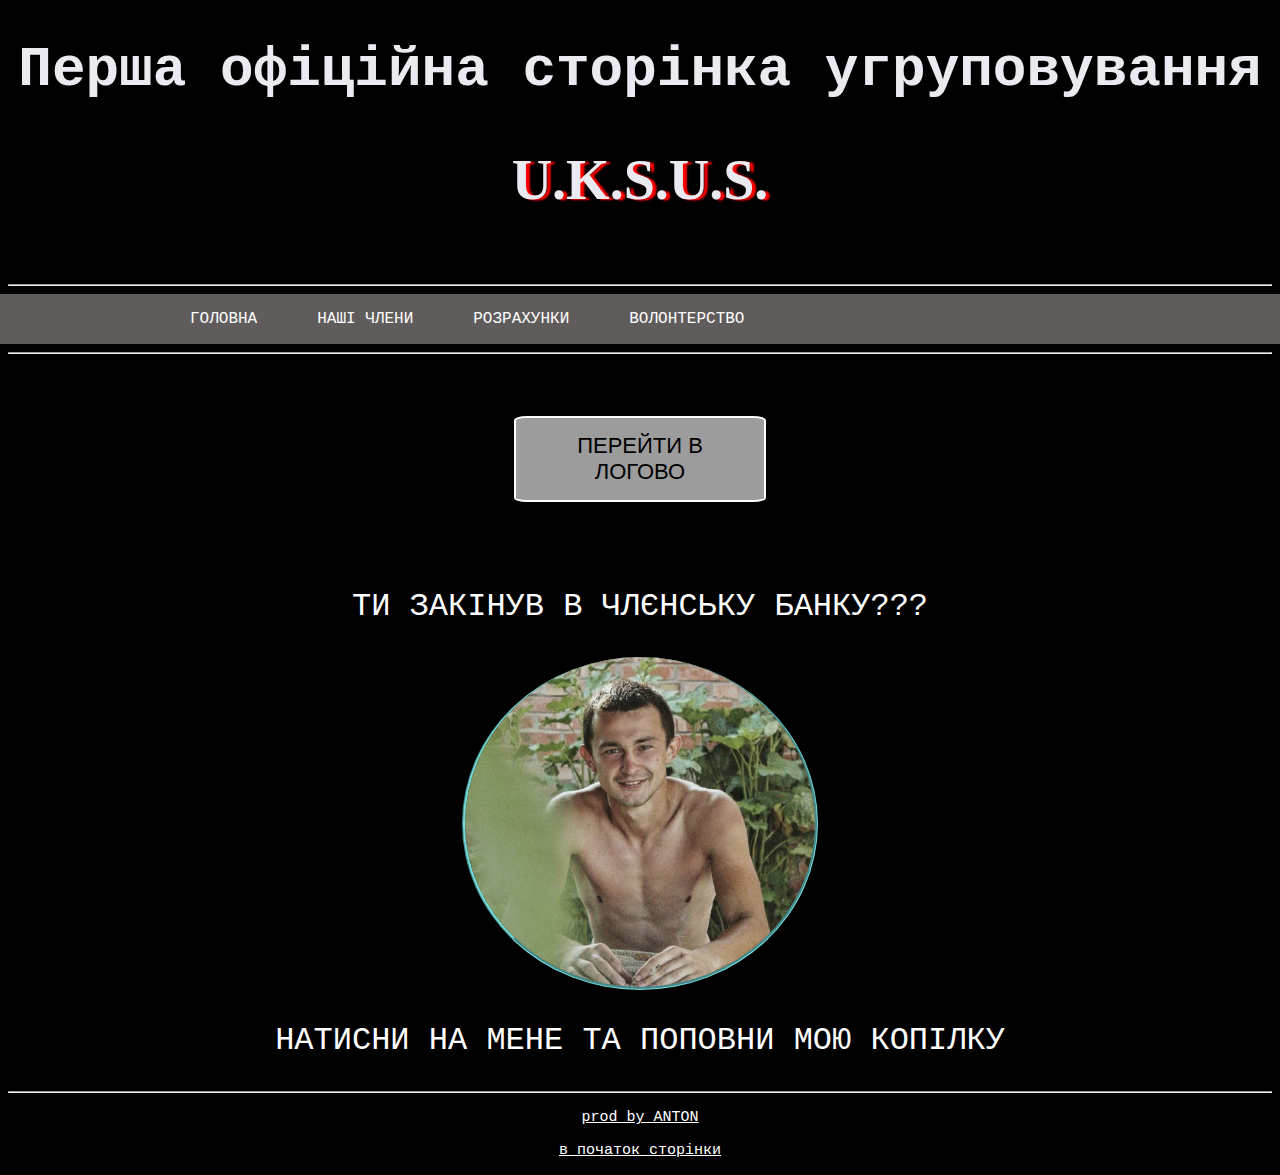
<file: index.html>
<!DOCTYPE html>
<html lang="ru">
  <head>
    <title>U.K.S.U.S.</title>
    <meta charset="UTF-8" />
    <meta http-equiv="X-UA-Compatible" content="IE=edge" />
    <meta name="viewport" content="width=device-width, initial-scale=1.0" />
    <meta name="keywords" content="довбойоби, кончені, алкаші" />
    <meta name="discription" content="будні типових алкашів" />

    <link rel="stylesheet" href="style.css" />
  </head>
  <body class="all_body">
    <header>
      <h1 class="privet">Перша офіційна сторінка угруповування </h1>
      <h2 class="privet2">U.K.S.U.S.</h2>
      <br>
      <hr>
      
      <nav>
        <ul>
          <li><a href="index.html">Головна</a></li>
          <li><a href="ourPeople.html">наші ЧЛЕНИ</a></li>
          <li><a href="rozrahynok.html">розрахунки</a></li>
          <li><a href="volonterstvo.html">Волонтерство</a></li>
        </ul>
      </nav>
      <hr>
        <br />
        <br>
        <br>
        <div style="height: 150%">
          <a href="https://t.me/+VYpnkKZjpQ9jN2Ey" style="text-decoration: none;"><button class="button1">ПЕРЕЙТИ В ЛОГОВО</button></a>
      </div>
        </form>
      </div>
        <br />
      
    </header>
<br>
<br>
    <div>
      <p class="p1">ТИ ЗАКІНУВ В ЧЛЄНСЬКУ БАНКУ???  </p>
      <a href="https://send.monobank.ua/jar/FaJfRQGru"><img  src="photoKrinya.PNG" alt="photo_Krinya" class="imgkrinya"></a>
      <p class="p1">НАТИСНИ НА МЕНЕ ТА ПОПОВНИ МОЮ КОПІЛКУ</p>
    </div>

<hr>
<footer>
<p><a href="" class="footer1">prod by ANTON</a></p>
<p>  <a href="index.html" class="footer1"> в початок сторінки</a> </p>
  </footer>
  </body>
</html>
<html></html>
</file>
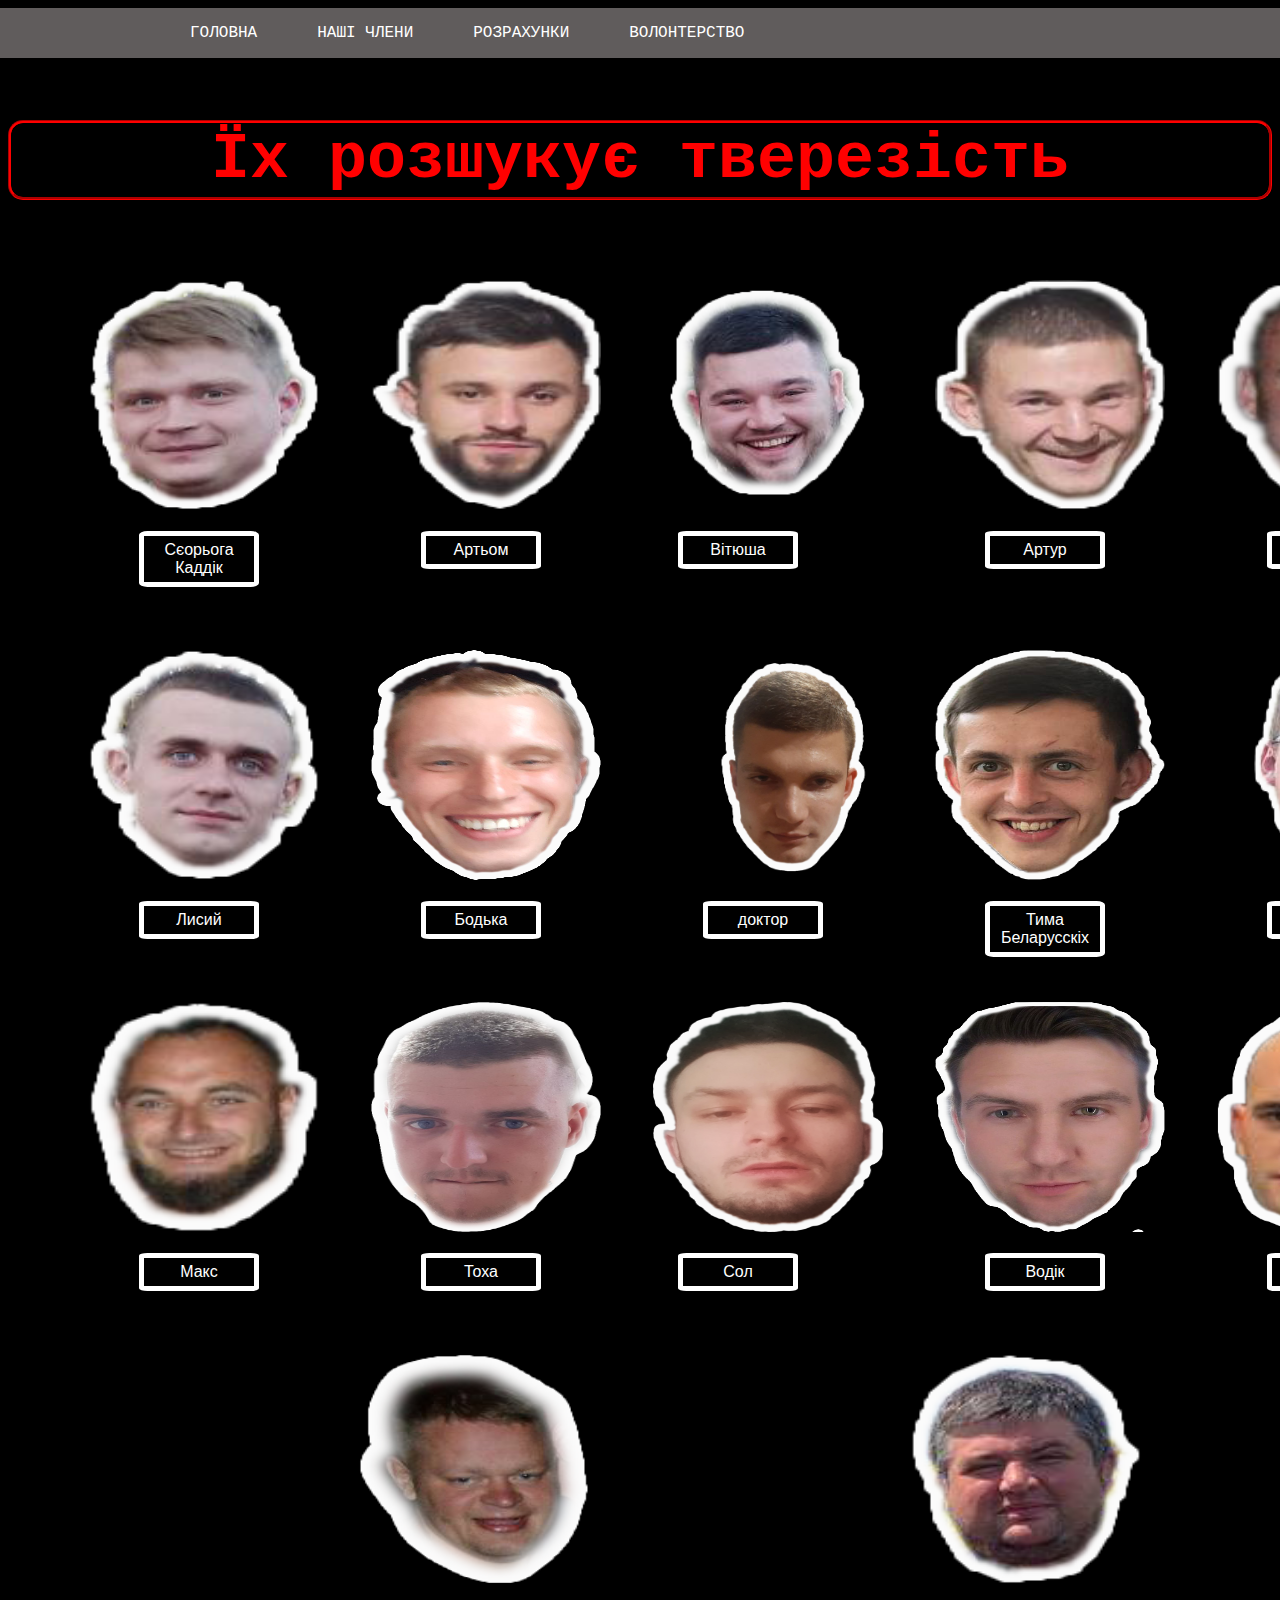
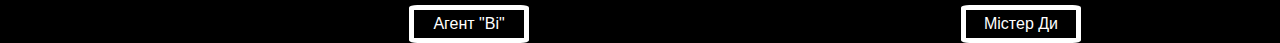
<file: ourPeople.html>
<!DOCTYPE html>
<html lang="en">
<head>
    <meta charset="UTF-8">
    <meta http-equiv="X-UA-Compatible" content="IE=edge">
    <meta name="viewport" content="width=device-width, initial-scale=1.0">
    <title>our_people</title>
    <link rel="stylesheet" href="style.css" />
</head>
<body class="all_body">
  
<header>
    <nav>
    <ul>
      <li><a href="index.html">Головна</a></li>
      <li><a href="">наші ЧЛЕНИ</a></li>
      <li><a href="rozrahynok.html">розрахунки</a></li>
      <li><a href="volonterstvo.html">Волонтерство</a></li>
    </ul>
  </nav>
</header> 
<br>
<div> 
    <h1 id="blink" class="h1_blink">Їх розшукує тверезість</h1>
</div>
<br>
<br>

<!--Початок основного блоку-->
<div class="card">

<div class="card-block">
  <img src="1.png" alt="Kadik" style=" height: 230px;
  width: 230px;">
  <p class="pop">Cєорьога Каддік</p>
</div>


<div class="card-block"> 
  <img src="artem.png" alt="artyom" style=" height: 230px;
  width: 230px;">
  <p class="pop">Артьом</p>
</div>


<div class="card-block"> 
  <img src="viktor.png" alt="" style=" height: 230px;
  width: 230px;">
  <p class="pop" style="margin-left: 25px;">Вітюша</p>
</div>

  <div class="card-block"> 
    <img src="artur.png" alt="artyr" style=" height: 230px;
    width: 230px;">
    <p class="pop">Артур</p>
  </div>


  <div class="card-block">
      <img src="daniel.png" alt="Kadik" style=" height: 230px;
      width: 230px;">
      <p class="pop">Данієль</p>
    </div>
    
</div>

<!--Кінець основного блоку-->,

<div class="pystota"></div>


<div class="card2">

  <div class="card-block2">
    <img src="liciy.png" alt="Kadik" style=" height: 230px;
    width: 230px;">
    <p class="pop">Лисий</p>
  </div>
  
  
  <div class="card-block2"> 
    <img src="bo.png" alt="artyom" style=" height: 230px;
    width: 230px;">
    <p class="pop">Бодька</p>
  </div>
  
  
  <div class="card-block2"> 
    <img src="doc.png" alt="" style=" height: 230px;
    width: 280px;">
    <p class="pop">доктор</p>
  </div>
  
    <div class="card-block2"> 
      <img src="eugen.png" alt="artyr" style=" height: 230px;
      width: 230px;"> 
<p class="pop">Тима Беларусскіх</p>
  </div>

  <div class="card-block2"> 
    <img src="g.png" alt="artyr" style=" height: 230px;
    width: 230px;">
    <p class="pop">Гуржик</p>
</div>

</div>

<div class="card">

  <div class="card-block">
    <img src="max.png" alt="Kadik" style=" height: 230px;
    width: 230px;">
    <p class="pop">Макс</p>
  </div>
  
  
  <div class="card-block"> 
    <img src="toxa.png" alt="artyom" style=" height: 230px;
    width: 230px;">
    <p class="pop">Тоха</p>
  </div>
  
  
  <div class="card-block"> 
    <img src="sol.png" alt="" style=" height: 230px;
    width: 230px;">
    <p class="pop" style="margin-left: 25px;">Сол</p>
  </div>
  
    <div class="card-block"> 
      <img src="serg.png" alt="artyr" style=" height: 230px;
      width: 230px;">
      <p class="pop">Водік</p>
    </div>
  
  
    <div class="card-block">
        <img src="vano.png" alt="Kadik" style=" height: 230px;
        width: 230px;">
        <p class="pop">Вано</p>
      </div>
</div>

<div style="height: 200px;"></div>

<div class="card">

  <div class="card-block" style="margin-left: 350px;"> 
    <img src="vi.png" alt="artyr" style=" height: 230px;
    width: 230px;">
    <p class="pop">Агент "Ві"</p>
  </div>


  <div class="card-block" style="margin-left: 350px;">
      <img src="d.png" alt="Kadik" style=" height: 230px;
      width: 230px;">
      <p class="pop">Мiстер Ди</p>
    </div>

</div>

</div>
</body>
</html>
</file>
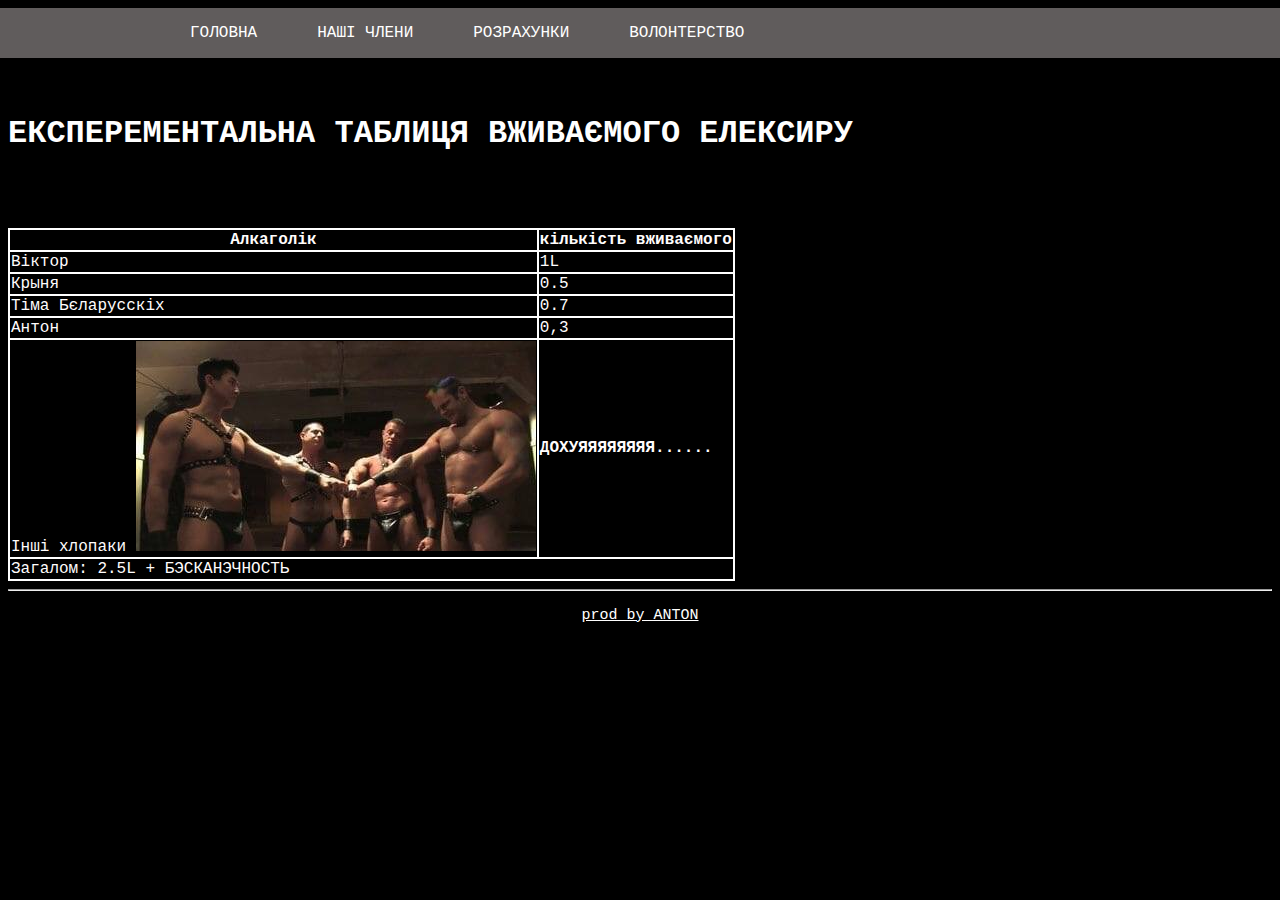
<file: rozrahynok.html>
<!DOCTYPE html>
<html lang="en">
<head>
    <meta charset="UTF-8">
    <meta http-equiv="X-UA-Compatible" content="IE=edge">
    <meta name="viewport" content="width=device-width, initial-scale=1.0">
    <title>розрахунки</title>
    <link rel="stylesheet" href="style.css">
</head>
<body class="all_body">
    
    <nav>
        <ul>
            <li><a href="index.html">Головна</a></li>
        <li><a href="ourPeople.html">наші ЧЛЕНИ</a></li>
          <li><a href="rozrahynok.html">розрахунки</a></li>
          <li><a href="volonterstvo.html">Волонтерство</a></li>
        </ul>
      </nav>
    
      <br>
      <br>
<h1 style="color: #fff;"> ЕКСПЕРЕМЕНТАЛЬНА ТАБЛИЦЯ ВЖИВАЄМОГО ЕЛЕКСИРУ</h1>
      <br>
      <br>
      Таблиця випитого в літрах за недюлю
      <br />
  
      <table class="tableInRozrahynok">
        <thead>
          <tr>
            <th>Алкаголік</th>
            <th>кількість вживаємого</th>
          </tr>
        </thead>
        <tbody>
          <tr>
            <td>Віктор</td>
            <td>1L</td>
          </tr>
          <tr>
            <td>Крыня</td>
            <td>0.5</td>
          </tr>
          <tr>
            <td>Тіма Бєларусскіх</td>
            <td>0.7</td>
          </tr>
          <tr>
            <td>Антон</td>
            <td>0,3</td>
          </tr>
          <tr>
            <td>
              Інші хлопаки
              <img src="photo_2022-09-30_16-06-00.jpg" alt="ыншы хлопаки" />
            </td>
            <td>
              <b> ДОХУЯЯЯЯЯЯЯЯ......</b>
            </td>
          </tr>
        </tbody>
        <tfoot>
          <tr>
            <td colspan="2">Загалом: 2.5L + БЭСКАНЭЧНОСТЬ</td>
          </tr>
        </tfoot>
      </table>
      <hr>
<footer>
<p><a href="" class="footer1">prod by ANTON</a></p>

  </footer>
</body>
</html>
</file>
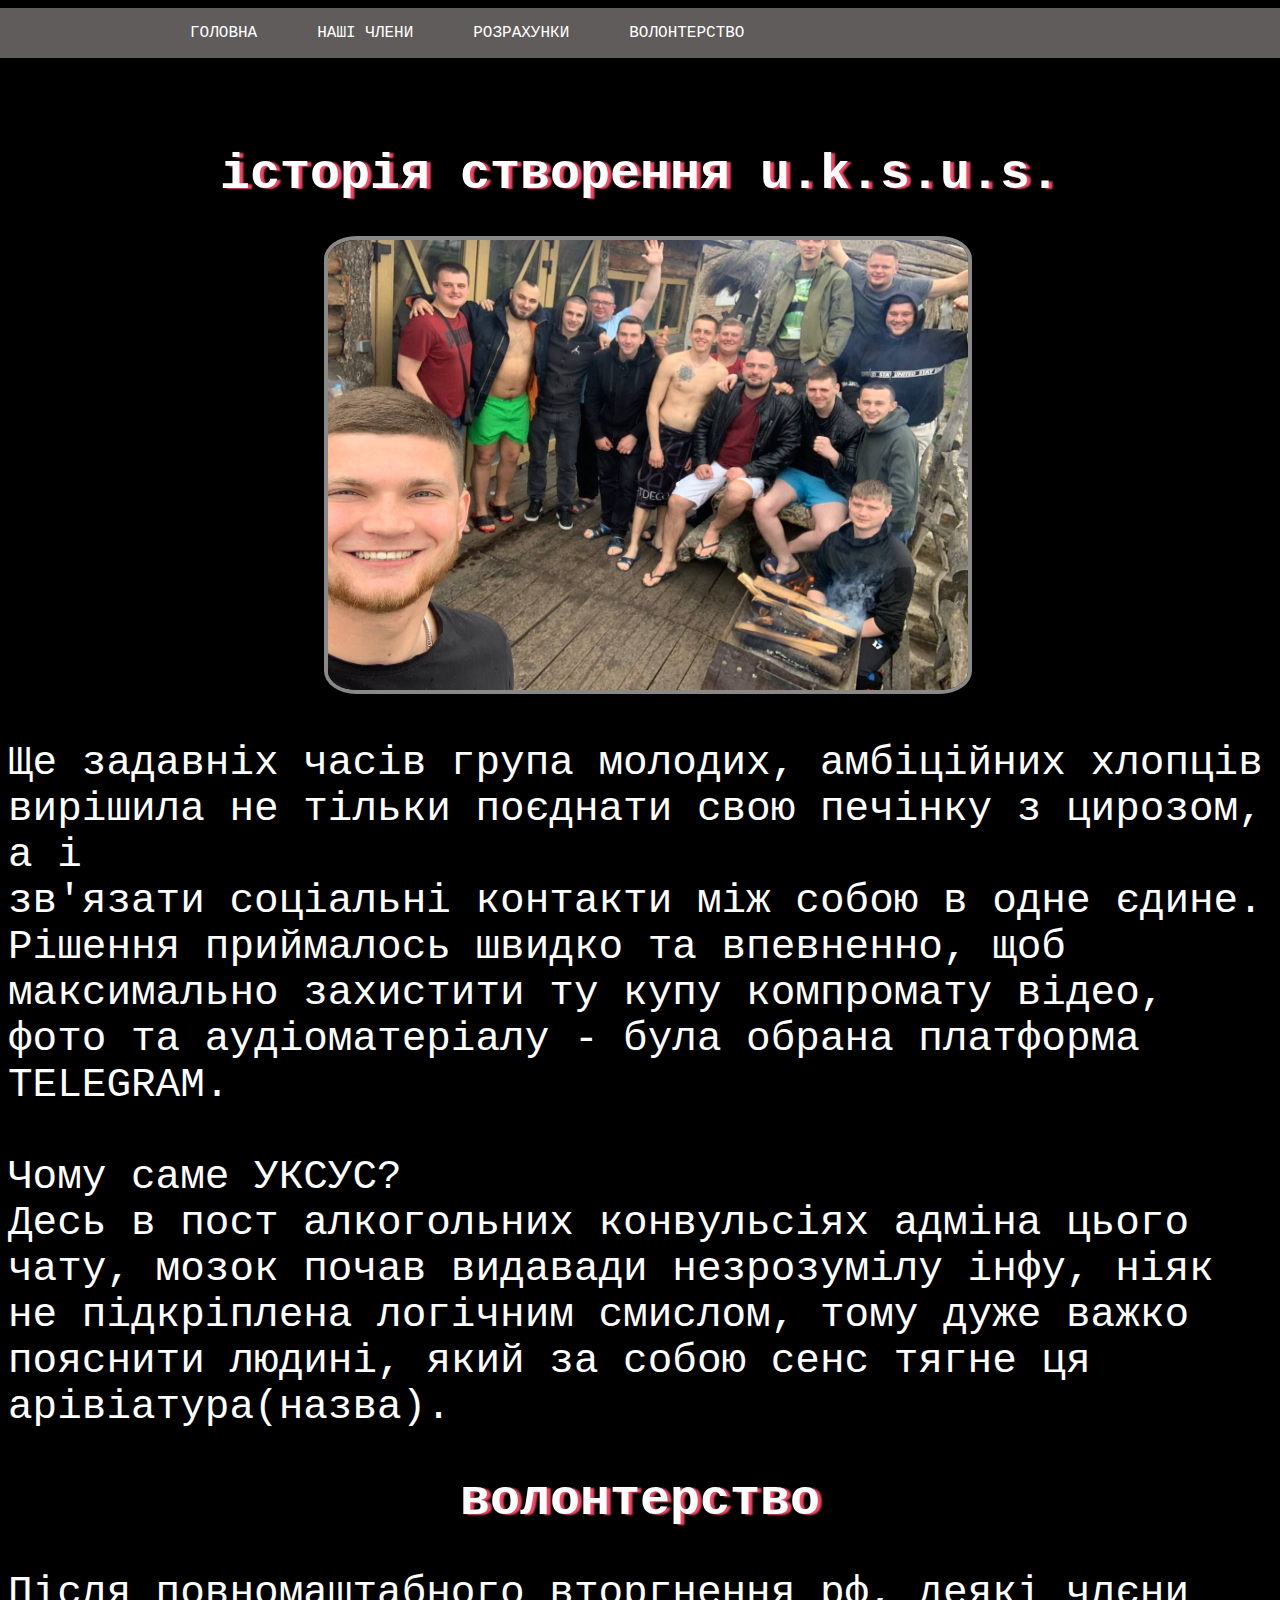
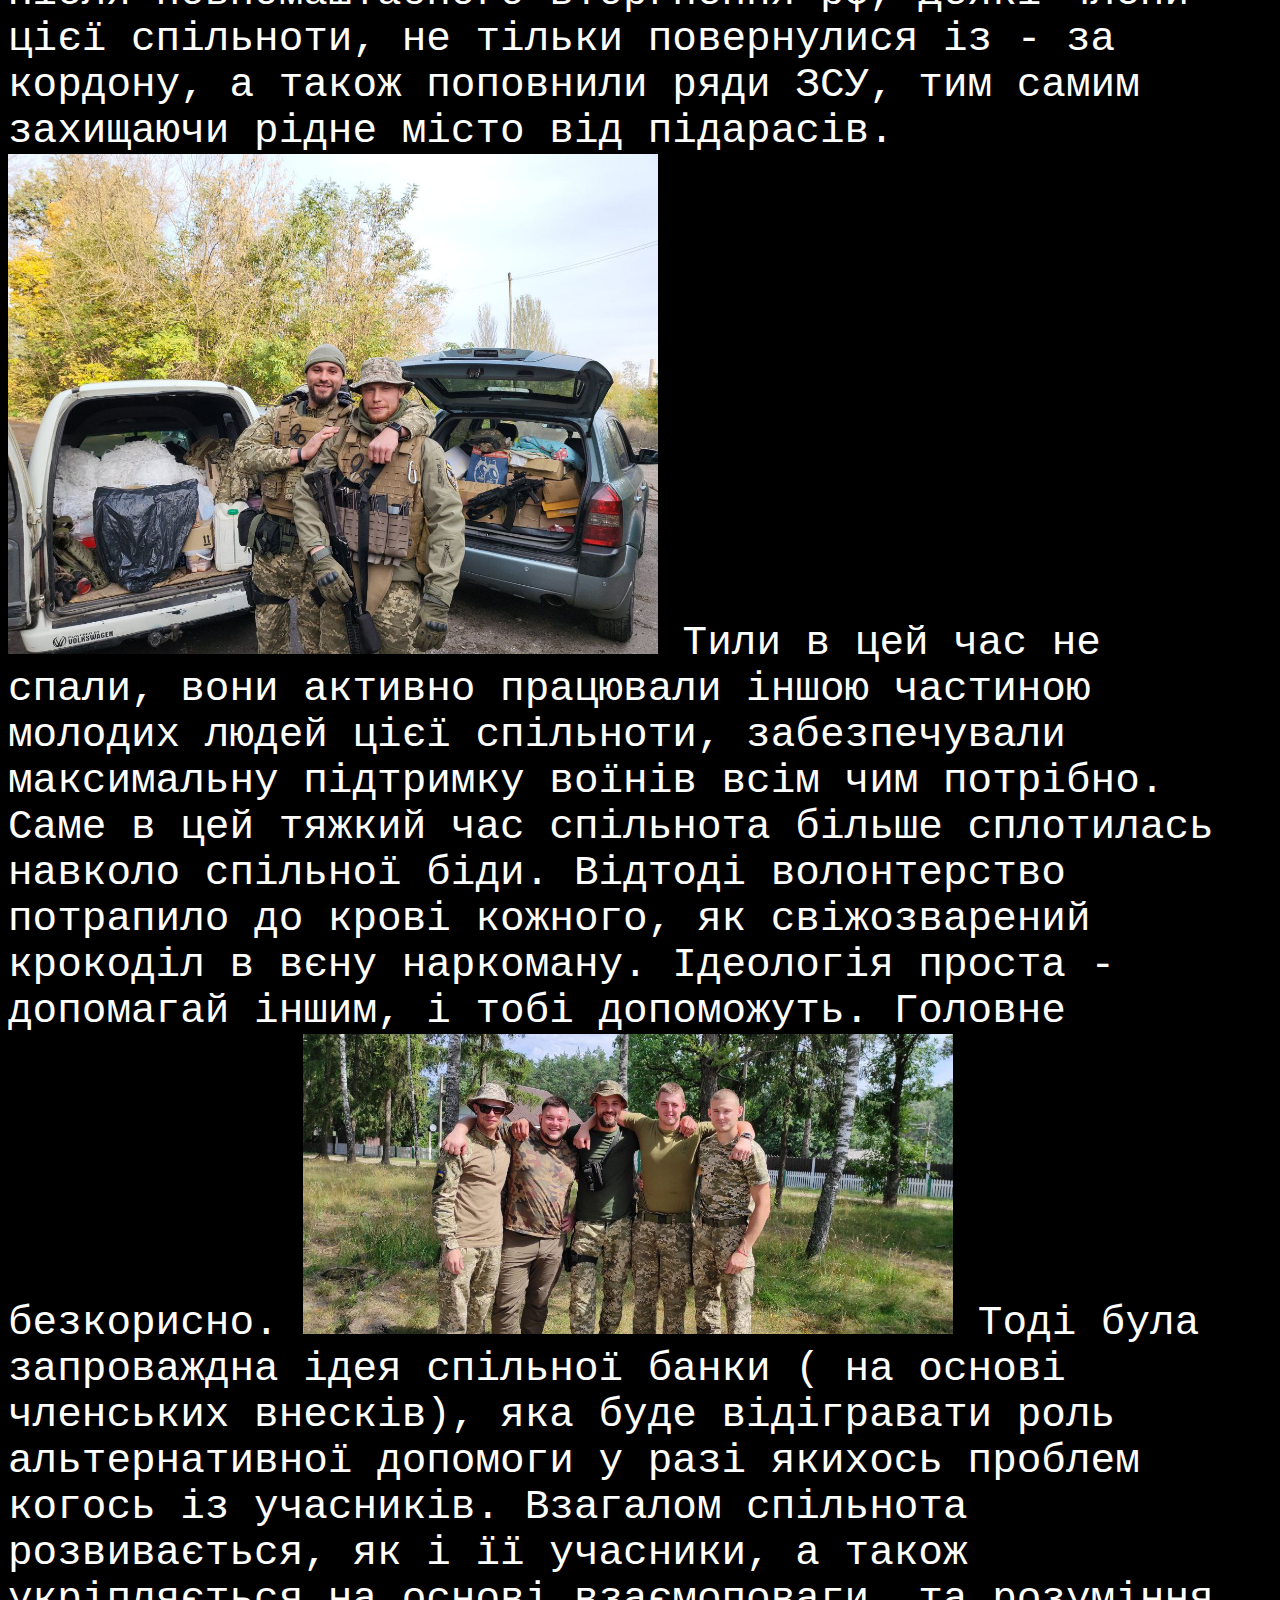
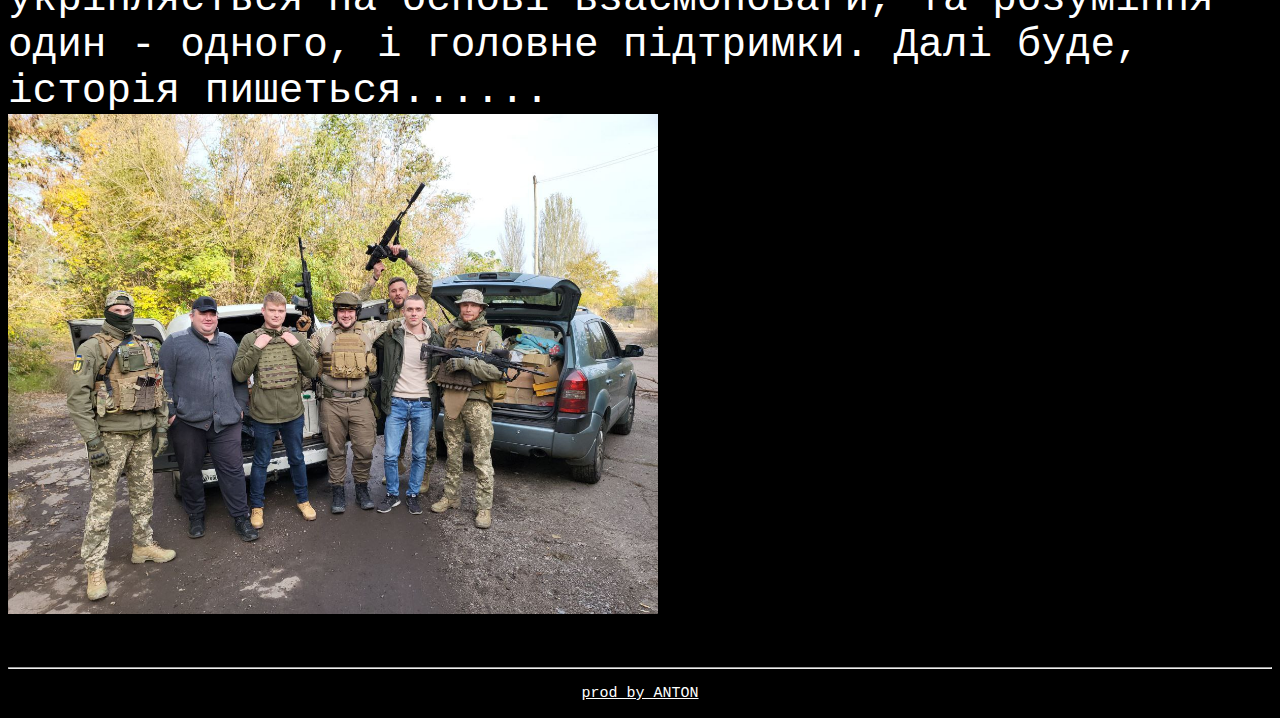
<file: volonterstvo.html>
<!DOCTYPE html>
<html lang="en">
<head>
    <meta charset="UTF-8">
    <meta http-equiv="X-UA-Compatible" content="IE=edge">
    <meta name="viewport" content="width=device-width, initial-scale=1.0">
    <title>volonterstvo</title>
    <link rel="stylesheet" href="style.css" />
</head>
<body class="all_body">
    <header>    
        <nav>
        <ul>
          <li><a href="index.html">Головна</a></li>
          <li><a href="ourPeople.html">наші ЧЛЕНИ</a></li>
          <li><a href="rozrahynok.html">розрахунки</a></li>
          <li><a href="">Волонтерство</a></li>
        </ul>
      </nav>
    </header>
    <br>
    <br>
    <br>
    <h1 class="h1_volonterstvo">ІСТОРІЯ СТВОРЕННЯ U.K.S.U.S.</h1>
    <img src="photo_2022-10-31_15-32-08.jpg" alt="днюха тохі" class="img_volonterstvoOSNOVA">
<p class="p_volonterstvo">
    Ще задавніх часів група молодих, амбіційних хлопців вирішила не тільки поєднати свою печінку з цирозом, а і <br> зв'язати соціальні контакти між собою в одне єдине.
<br> Рішення приймалось швидко та впевненно, щоб  максимально захистити  ту купу компромату відео, фото та аудіоматеріалу - була обрана  платформа  TELEGRAM. <br>
<br> Чому саме УКСУС?
<br> Десь в пост алкогольних конвульсіях адміна цього чату, мозок почав видавади незрозумілу інфу, ніяк не підкріплена логічним смислом, тому дуже важко пояснити людині, який за собою сенс тягне ця арівіатура(назва).
</p>
<h2 class="h1_volonterstvo">Волонтерство</h2>
<p class="p_volonterstvo">
    Після повномаштабного вторгнення рф, деякі члєни цієї спільноти, не тільки повернулися із -  за кордону, а також поповнили ряди ЗСУ, тим самим захищаючи рідне місто від підарасів.
<br>
    <img src="volonterka2.jpg" alt="xxx2" width="650" height="500"> Тили в цей час не спали, вони активно працювали іншою частиною молодих людей цієї спільноти, забезпечували максимальну підтримку воїнів всім чим потрібно. 
Саме в цей тяжкий час спільнота більше сплотилась навколо спільної біди. Відтоді волонтерство  потрапило до крові кожного, як  свіжозварений крокоділ в вєну наркоману.
Ідеологія проста  -  допомагай іншим, і тобі допоможуть. Головне безкорисно. <img src="volonterka4.jpg" alt="xxx"  width="650" height="300" class="rightimg">
Тоді була запроваждна ідея спільної банки ( на основі членських внесків), яка буде відігравати роль  альтернативної допомоги у разі якихось проблем когось із учасників.
Взагалом спільнота розвивається, як і її учасники, а також укріпляється на основі взаємоповаги, та розуміння один - одного, і головне підтримки.
Далі буде, історія пишеться...... <br> <img src="volonterka1.jpg" alt="xxx3" width="650" height="500" class="rightimg">

</p>
<hr>
<footer>
<p><a href="" class="footer1">prod by ANTON</a></p>

  </footer>
</body>
</html>
</file>
<file: style.css>
table {
  color: rgb(24, 24, 24);
}
.button1 {
  width: 20%;
  height: 75%;
  border-radius: 5%;
border: 2px solid rgb(255, 251, 251);
box-shadow: 0 8px 16px 0 rgba(0,0,0,0.2), 0 6px 20px 0 rgba(0,0,0,0.19);
  margin: 0 auto;
  display: block;
  background-color: rgb(156, 156, 156);
  padding: 15px 32px;
  font-size: 22px;
 font-family: Verdana, Geneva, Tahoma, sans-serif;
}
.button1:hover {
 background: #e37b72;
}
.privet {
  font-size: 350%;
  
  color: rgb(234, 234, 241);
  text-align: center;
}
.privet2 {
  font-size: 350%;
  
  color: rgb(234, 234, 241);
  text-align: center;

  text-shadow: 4px 1px 2px #F00;
  font-family: initial;
}
html tr {
  color: rgb(255, 252, 252);
}

html table {
  background-color: #fff;
}
html tr {
  background-color: black;
}


.all_body {
background-color: black;
font-family: 'Courier New', Courier, monospace;

}
nav {
  width: 960px;
  margin: 0 auto;

}
nav:before {
content: '';
display: block;
height: 50px;
width: 100%;
background: rgb(96, 92, 92);
position: absolute;
left: 0;
z-index: -1;
}

ul {
  margin: 0;
  padding: 0;
  list-style: none;
  height: 50px;

}
ul li {
float: left;
}

ul li a{
color: #fff;
display: block;
height: 50px;
padding:0 30px;
text-transform: uppercase;
text-decoration: none;
line-height: 50px;
}

ul li a:hover {
  background: #d34d43;
}


.imgkrinya {
  width: 350px;
  height: 330px;
  border-radius: 60%;
  border-style: groove;
  border-top: 19px;
  border-color: rgb(114, 219, 219);
 display: block;
 margin-left: auto;
 margin-right: auto;
}
.p1{
  color: #fff;
  font-size: 32px;
text-align: center;
}
.footer1 {
  color: #fff;
  font-size: 15px;
text-align: center;
display: block;
margin-left: auto;
margin-right: auto;
}
.pop {
  color: #fff;
  font-family: 'Gill Sans', 'Gill Sans MT', Calibri, 'Trebuchet MS', sans-serif;
  padding: 5px;
  margin-left: 50px;
  border: 5px solid;
 border-width: 5%;
 height: auto;
 width: 100px;
text-align: center;

 border-radius: 7%;
 border-color: #fff;
}


#blink {
	-webkit-animation: blink 2s linear infinite; 
	animation: blink 2s linear infinite; 
	font-weight: bold; 
	color: #F00; 
}

@-webkit-keyframes blink { 
	0% { color: #F00; }
	50% { color: #FBB; }
	100% { color: #F00; }
}

@keyframes blink {  
	0% { color: #F00; }
	50% { color: #FBB; }
	100% { color: #F00; } 
}

.h1_blink {
  text-align: center;
  font-size: 65px;
border-style: groove;
border-color: #F00;
border-radius: 15px;
}

.rate1 {
  height: auto;
  float: inline-end;
  width: 20%; /* Ширина картинок опционально */  
  margin: 1%;/* Отступы */
  border: 1px;
  text-align: center;
  display: inline-block;
}

.h1_volonterstvo {
  color: #fff;
  font-weight: bolder;
  font-size: 50px;
  text-transform: lowercase;
  text-shadow: 4px 1px 2px rgb(239, 73, 101);
  text-align: center;
}

.p_volonterstvo {
  color: #fff;
font-size: 41px;
}

.img_volonterstvoOSNOVA {
  height: 450px;
  width: 640px;
  margin-left: 25%;
  border: 4px solid #8b8888;
  border-radius: 5%;
}

.leftimg {
  float:left; /* Выравнивание по левому краю */
  margin: 7px 7px 7px 0; /* Отступы вокруг картинки */
  height: 200px;
  width: 250px;
 }


 

/*ставимо у лінію*/

.card{
  display: flex; /* https://css.in.ua/css/property/display */ 
  /*https://webdoky.org/uk/docs/Web/CSS/display/#syntaksys*/
}
.card-block{
  width: 200px;
  height: 150px;
  border: 1px solid;
  margin-left: 80px; /* https://css.in.ua/css/property/margin-left */
}
.pystota{
  height: 200px;
  width: 100%;
}

.card2{
 display: flex;
}
.card-block2{
  height: 350px;
  width: 200px;
  border: 1px solid;
  margin-left: 80px;
 
}
</file>
